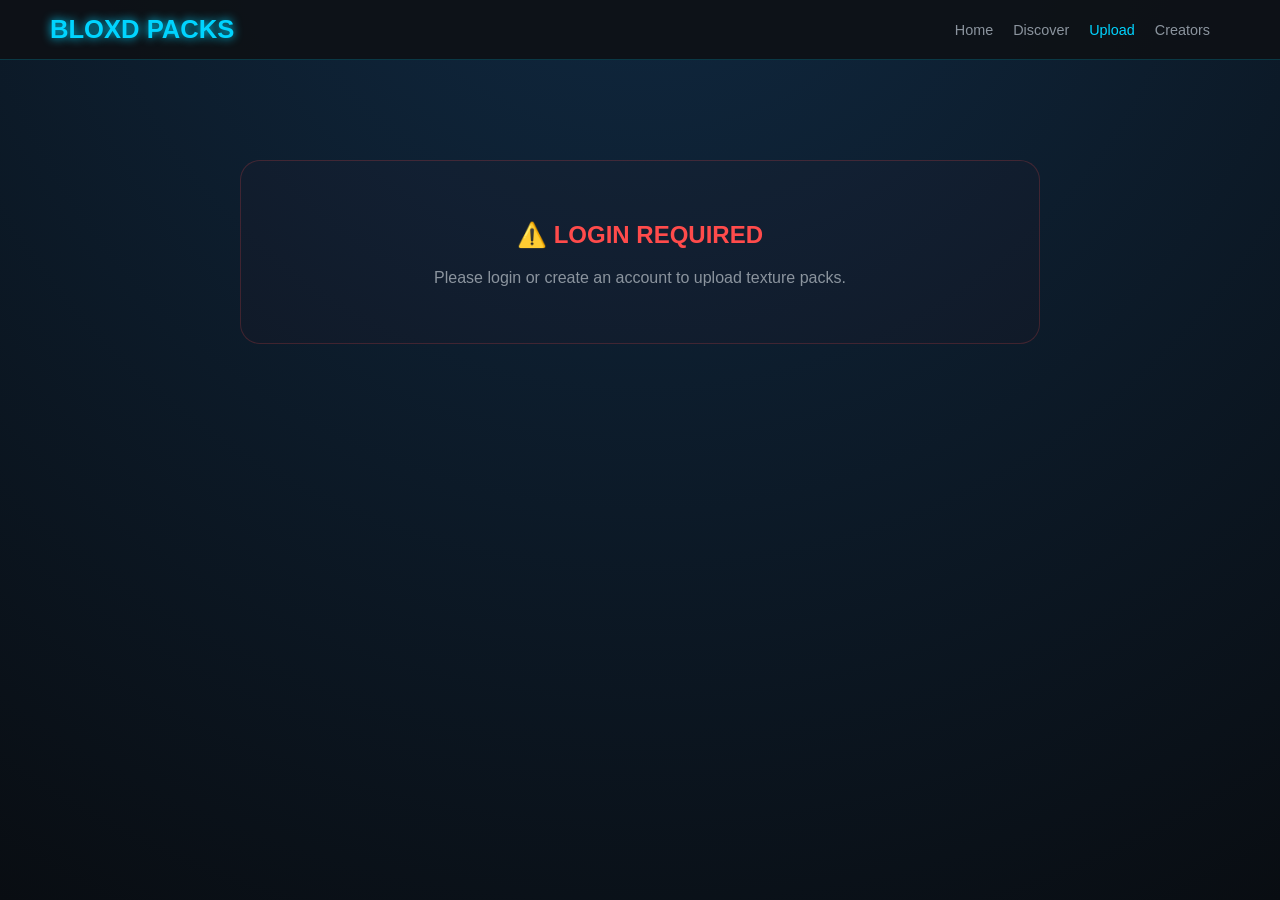
<file: upload.html>
<!DOCTYPE html>
<html lang="en">
<head>
    <meta charset="UTF-8">
    <title>Upload - BLOXD PACKS</title>
    <link rel="stylesheet" href="styles.css">
    <style>
        .container { max-width: 800px; margin: 50px auto; padding: 0 20px; text-align: center; }
        .card { background: rgba(255,255,255,0.03); border: 1px solid var(--border); padding: 40px; border-radius: 20px; text-align: left; display: none; backdrop-filter: blur(10px); }
        .section-title { color: var(--neon); text-transform: uppercase; font-size: 0.8rem; margin: 25px 0 10px; border-bottom: 1px solid #333; padding-bottom: 5px; }
        input, select { width: 100%; background: #0d1117; border: 1px solid #333; padding: 12px; border-radius: 8px; color: #fff; margin-bottom: 15px; box-sizing: border-box; }
        input::placeholder { color: #8b949e; }
        .tags-grid { display: grid; grid-template-columns: repeat(auto-fill, minmax(130px, 1fr)); gap: 10px; background: #0d1117; padding: 15px; border-radius: 10px; }
        .tag-opt { font-size: 0.8rem; color: #8b949e; display: flex; align-items: center; gap: 5px; cursor: pointer; }
        .publish-btn { width: 100%; background: var(--neon); color: #000; border: none; padding: 18px; border-radius: 10px; font-weight: bold; font-size: 1rem; cursor: pointer; margin-top: 30px; transition: 0.3s; }
        .publish-btn:hover { background: #00b8cc; }
        #loginRequiredMessage { margin-top: 100px; }
        .neon-box { border: 1px solid #ff4b4b33; padding: 40px; border-radius: 20px; background: rgba(255,0,0,0.02); }
    </style>
</head>
<body>
    <nav>
        <a href="index.html" class="logo">BLOXD PACKS</a>
        <div class="menu">
            <a href="index.html">Home</a>
            <a href="discover.html">Discover</a>
            <a href="upload.html" style="color:var(--neon)">Upload</a>
            <a href="creators.html">Creators</a>
            <div id="userAuthContainer"></div>
        </div>
    </nav>

    <div class="container">
        <div id="loginRequiredMessage">
            <div class="neon-box">
                <h2 style="color:#ff4b4b;">⚠️ LOGIN REQUIRED</h2>
                <p style="color:#8b949e">Please login or create an account to upload texture packs.</p>
            </div>
        </div>

        <div class="card" id="uploadForm">
            <h2 style="margin:0;">📤 Publish your Pack</h2>
            <div class="section-title">1. Basic Info</div>
            <input type="text" id="pName" placeholder="Pack Name">
            <select id="pRes"><option>16x16</option><option>32x32</option><option>64x64</option></select>
            
            <!-- CAMBIO AQUÍ: Se quitó el input de archivo físico y se puso la caja de texto para el enlace externo de descarga -->
            <label style="font-size:0.8rem; color:#8b949e; display:block; margin-bottom:5px;">Download Link</label>
            <input type="url" id="pDownloadLink" placeholder="bloxd.io texture pack link for download it can be mediafire,google drive file, or other...">

            <div class="section-title">2. Media</div>
            <input type="url" id="pYoutube" placeholder="YouTube Video URL">
            <label style="font-size:0.8rem; color:#8b949e; display:block; margin-bottom:5px;">Cover Image (Banner)</label>
            <input type="file" id="pBanner" accept="image/*">

            <div class="section-title">3. Tags</div>
            <div class="tags-grid">
                <label class="tag-opt"><input type="checkbox"> PvP</label>
                <label class="tag-opt"><input type="checkbox"> Bedwars</label>
                <label class="tag-opt"><input type="checkbox"> FPS Boost</label>
                <label class="tag-opt"><input type="checkbox"> Anime</label>
            </div>
            <button class="publish-btn">PUBLISH PACK</button>
        </div>
    </div>
    <script src="https://js.puter.com/v2/"></script>
    <script src="app.js"></script>
</body>
</html>
</file>
<file: styles.css>
:root { --neon: #00d4ff; --bg: #090d12; --border: rgba(0, 212, 255, 0.2); }

body { 
    margin: 0; 
    background: var(--bg); 
    color: #fff; 
    font-family: 'Segoe UI', sans-serif; 
    background-image: radial-gradient(circle at 50% -20%, #102a43, #090d12); 
    min-height: 100vh; 
}

nav { 
    background: rgba(13, 17, 23, 0.95); 
    border-bottom: 1px solid var(--border); 
    padding: 15px 50px; 
    display: flex; 
    justify-content: space-between; 
    align-items: center; 
    position: sticky; 
    top: 0; 
    z-index: 1000;
}

.logo { 
    font-size: 1.6rem; 
    color: var(--neon); 
    text-decoration: none; 
    font-weight: bold; 
    text-shadow: 0 0 10px var(--neon);
}

.menu { 
    display: flex; 
    gap: 20px; 
    align-items: center; 
}

.menu a { 
    color: #8b949e; 
    text-decoration: none; 
    font-size: 0.9rem; 
    transition: 0.3s;
}

.menu a:hover { 
    color: var(--neon); 
}

.login-btn { 
    background: transparent; 
    color: var(--neon); 
    border: 1px solid var(--neon); 
    padding: 8px 18px; 
    border-radius: 5px; 
    cursor: pointer; 
    font-weight: bold;
}

.login-btn:hover { 
    background: rgba(0, 212, 255, 0.1); 
}

/* --- AVATAR STYLES (CIRCULAR) --- */
.nav-avatar { 
    width: 38px !important; 
    height: 38px !important; 
    border-radius: 50% !important; 
    border: 2px solid var(--neon); 
    object-fit: cover !important; 
    cursor: pointer; 
    display: block;
}

.profile-wrapper {
    position: relative;
}

.avatar-big-wrapper { 
    position: relative; 
    width: 100px; 
    height: 100px; 
    margin: 0 auto 15px; 
    border-radius: 50%; 
    overflow: hidden;
    border: 3px solid var(--neon); 
    background: #0d1117;
}

.avatar-big { 
    width: 100% !important; 
    height: 100% !important; 
    border-radius: 50% !important;
    object-fit: cover !important; 
}

.camera-overlay { 
    position: absolute; 
    top: 0; 
    left: 0; 
    width: 100%; 
    height: 100%; 
    background: rgba(0,0,0,0.6); 
    display: flex; 
    align-items: center; 
    justify-content: center; 
    opacity: 0; 
    transition: 0.3s; 
    cursor: pointer; 
    border-radius: 50%;
    font-size: 1.5rem;
}

.avatar-big-wrapper:hover .camera-overlay { 
    opacity: 1; 
}

/* --- PROFILE CARD (DROPDOWN) --- */
.profile-card { 
    display: none; 
    position: absolute; 
    right: 0; 
    top: 50px; 
    background: #161b22; 
    border: 1px solid var(--border); 
    width: 240px; 
    padding: 25px; 
    border-radius: 20px; 
    text-align: center; 
    box-shadow: 0 10px 50px #000; 
    z-index: 2000; 
}

.profile-card.show { 
    display: block; 
}

.display-name { 
    margin: 10px 0 5px; 
    font-size: 1.2rem; 
    color: #fff; 
}

.user-email { 
    font-size: 0.8rem; 
    color: #8b949e; 
    margin-bottom: 20px; 
}

.opt-btn { 
    width: 100%; 
    background: #21262d; 
    border: 1px solid #30363d; 
    color: #fff; 
    padding: 10px; 
    border-radius: 8px; 
    cursor: pointer; 
    margin-bottom: 8px; 
    font-size: 0.85rem;
    transition: 0.3s;
}

.opt-btn:hover { 
    background: #30363d; 
    border-color: var(--neon);
}

.logout-btn { 
    color: #ff4b4b; 
    border-color: rgba(255, 75, 75, 0.2); 
}

.logout-btn:hover { 
    background: rgba(255, 75, 75, 0.1); 
}
</file>
